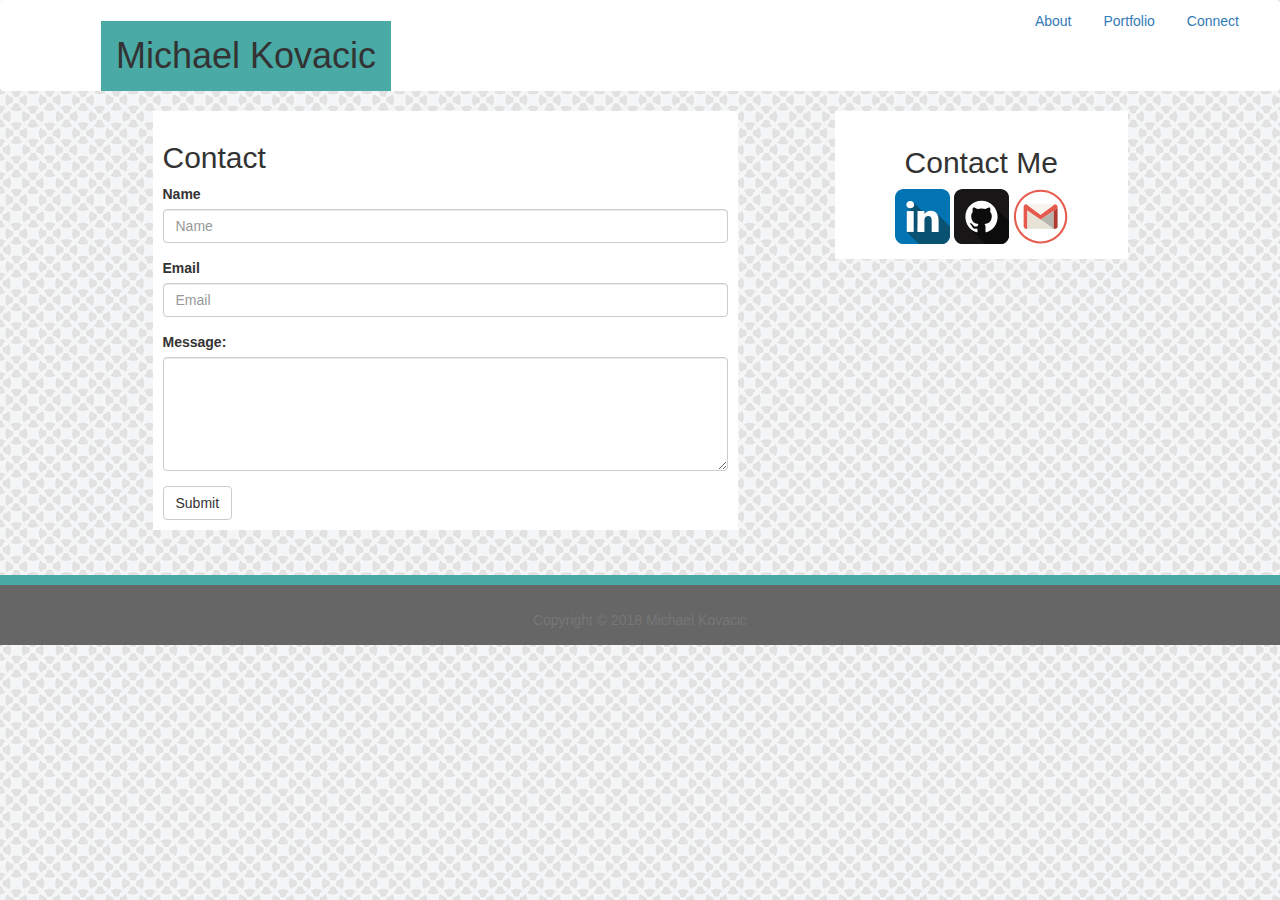
<file: contact.html>
<!DOCTYPE html>
<html>
<head>
	<title>Michael's Portfolio</title>
	<!-- Latest compiled and minified CSS -->
	<link rel="stylesheet" href="https://maxcdn.bootstrapcdn.com/bootstrap/3.3.7/css/bootstrap.min.css" integrity="sha384-BVYiiSIFeK1dGmJRAkycuHAHRg32OmUcww7on3RYdg4Va+PmSTsz/K68vbdEjh4u" crossorigin="anonymous">
	<link rel="stylesheet" type="text/css" href="style.css">
	<meta charset="viewport" content="width=device-width, initial-scale=1.0">

</head>

<body>
		<!--START navbar-->
		<div class="navbar">
			<div class="page-header">
  				<h1 class="name">Michael Kovacic</h1>
			</div>
				<ul class="nav nav-pills">
				  <li role="presentation"><a href="index.html">About</a></li>
				  <li role="presentation"><a href="portfolio.html">Portfolio</a></li>
				  <li role="presentation"><a href="contact.html">Connect</a></li>
				</ul>
			
		</div>
		<!--END navbar-->
		<!--START main content-->
		<div class="container">
		 	 <div class="row">
		   		 <div class="col-lg-offset-1 col-lg-6">
		   		 	<h2>Contact</h2>
		   		 	
		   		 	<form>
					  <div class="form-group">
					    <label for="exampleInputEmail1">Name</label>
					    <input type="email" class="form-control" id="exampleInputEmail1" placeholder="Name">
					  </div>
					  <div class="form-group">
					    <label for="exampleInputPassword1">Email</label>
					    <input type="password" class="form-control" id="exampleInputPassword1" placeholder="Email">
					  </div>
					  <div class="form-group">
					  	<label for="comment">Message:</label>
					  	<textarea class="form-control" rows="5" id="comment"></textarea>
					  </div>
					  
					  <button type="submit" class="btn btn-default">Submit</button>
					</form>
		   		 	

		   		</div>

		   		<div class="col-lg-offset-1 col-lg-3">
		   			<h2 class="contact">Contact Me</h2>
		   				<div class="links">
							<a href="https://www.linkedin.com/in/michael-kovacic-16076417" target="_blank">
							<img src="Images/if_linkedin_252090.svg" height="55px" width="55px" alt="linkedin">
							</a>
		
							<a href="https://github.com/kovacicmichael" target="_blank">
							<img src="Images/if_github_253591.svg" height="55px" width="55px" alt="GitHub">
							</a>

							<a href="mailto:kovacic316@gmail.com" target="_blank">	
							<img src="Images/if_gmail_1220340.svg" height="55px" width="55px">
							</a>
				</div>

		   		</div>
			</div>
		</div>
		<!--END main container-->

		<footer>Copyright &#169; 2018 Michael Kovacic</footer>


</body>
</html>
</file>
<file: style.css>
*{
	border solid 1px blue;
}

body{
	background-image: url("circles-dark/circles-dark.png");
}

.page-header{
	float: left;
	margin:0px 0px 0px 100px;
	border: none;
}

.name{
	background-color:#4aaaa5;
	padding: 15px;
	margin-bottom: -10px;
}
.navbar{
	background-color: white;
	height: 10%;
}

.nav{
	float: right;
	margin-right: 25px;
}
.active{
	background-color:#4aaaa5;
}

.col-lg-6{
	background-color: white;
	padding: 10px;
}

.col-lg-3{
	background-color: white;
	text-align: center;
	padding: 15px;
}

.picture{
	float: left;
	margin-right: 15px;
}


footer{
	clear: both;
	text-align: center;
	background-color: #666666;
	height:70px;
	margin:25px -10px -10px -10px;
	border-top:#4aaaa5;
	border-top-width: 10px;
	border-top-style: solid;
	line-height: 70px;
	color: #777777;
	margin-top: 30px; }


@media screen and (max-width: 1400px){
	.col-lg-6{
		margin-bottom: 15px;
	}
	



@media screen and (max-width: 768px) and (min-width: 641px){
	.col-lg-6{
		width:100%;
		margin-bottom: 5%;
	}
	.col-lg-3{
		width:100%;
	}
}

@media screen and (max-width: 640px){
	.picture{width: 50%;
	}
	p{
		width: 100%;
	}
	.col-lg-6{
	margin-bottom: 5%;
	width:100%;
	text-align: center;
	}
	.col-lg-3{

	margin:auto;
	width: 100%;
	}

}
</file>
